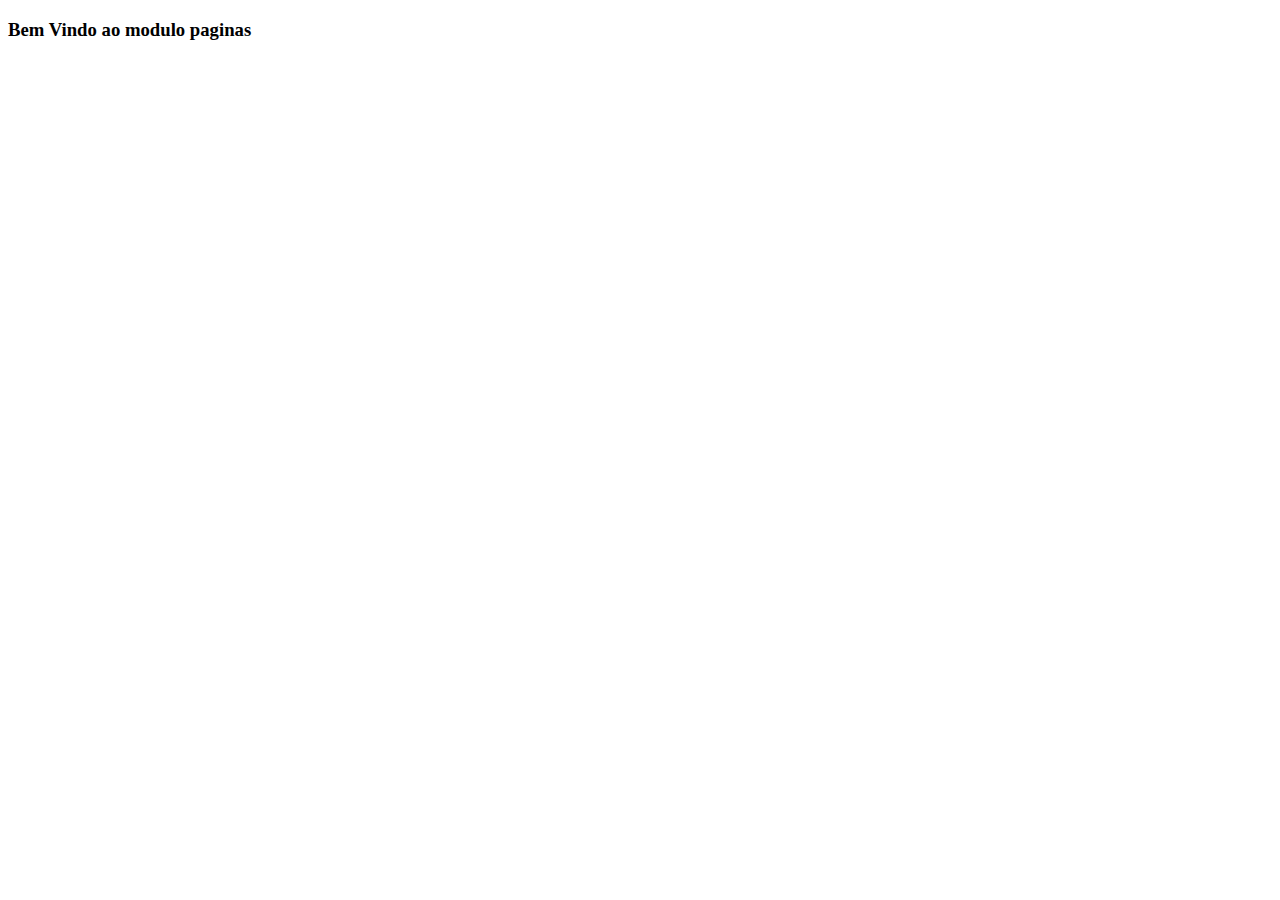
<file: galerias/templates/index.html>
<!DOCTYPE html>
<html lang="pt-br">
<head>
    <meta charset="UTF-8">
    <meta http-equiv="X-UA-Compatible" content="IE=edge">
    <meta name="viewport" content="width=device-width, initial-scale=1.0">
    <title>Document</title>
</head>
<body>
    <h3>Bem Vindo ao modulo paginas</h3>
</body>
</html>
</file>
